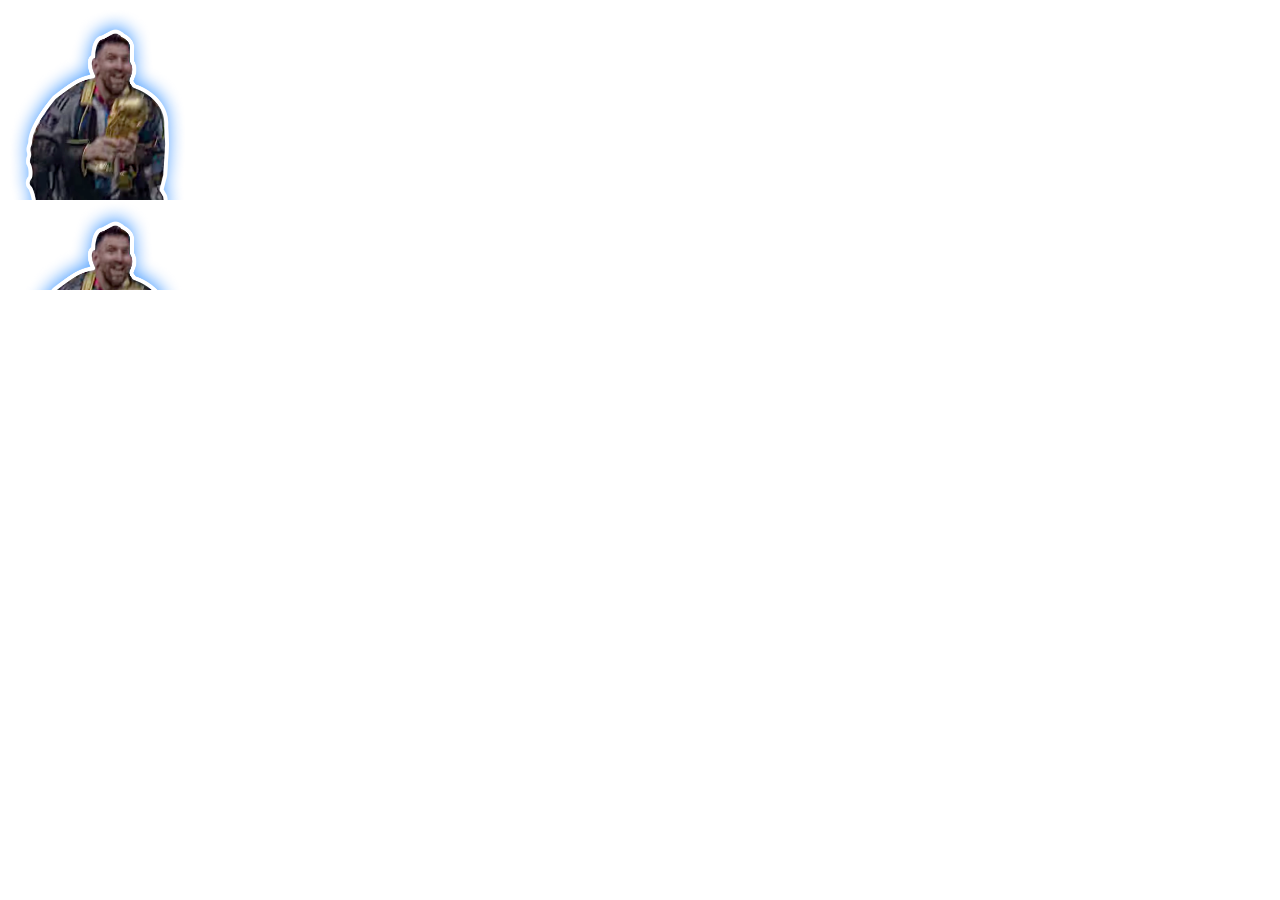
<file: test.html>
<!DOCTYPE html>
<html lang="en">
<head>
    <meta charset="UTF-8">
    <meta name="viewport" content="width=device-width, initial-scale=1.0">
    <title>Document</title>
    <style>
        .card {
            background-image: url("Image/c1_1.png");
            width: 14vw;
            height: 22vw;
            transition: ease-in-out 800ms;
            background-size: contain;
        }
        .card:hover{
            background-image: url("Image/c1_2.png");
            transition: ease-in-out 800ms;
        }
    </style>
</head>
<body>
    <div class="card">
    </div>
</body>
</html>
</file>
